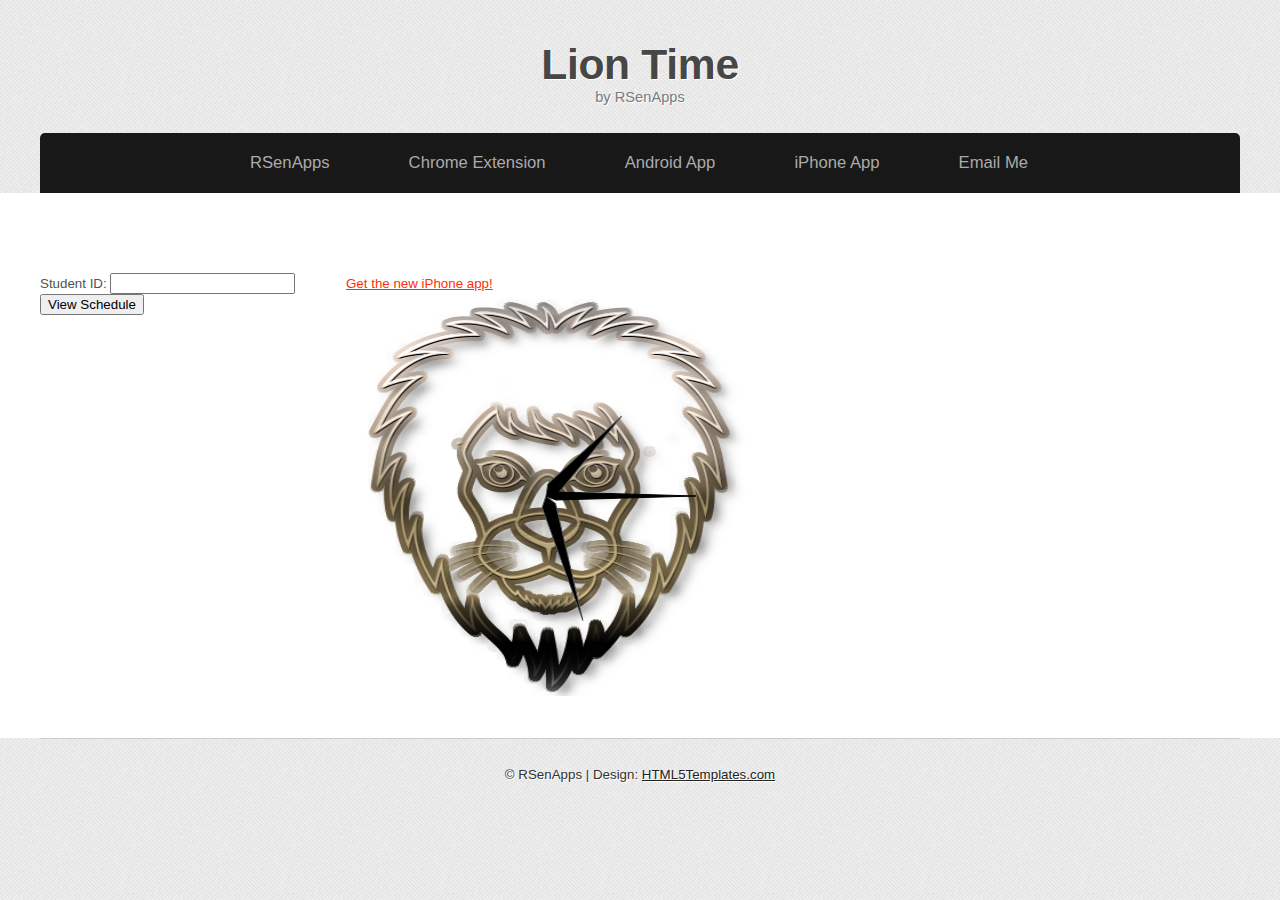
<file: war/index.html>
<!DOCTYPE HTML>

<html>
<head>
<title>Lion Time by RSenApps</title>
<meta http-equiv="content-type" content="text/html; charset=utf-8" />
<meta name="description" content="" />
<meta name="keywords" content="" />
<noscript>
 <link rel="shortcut icon" href="static/favicon.ico">
<link rel="stylesheet" href="css/5grid/core.css" />
<link rel="stylesheet" href="css/5grid/core-desktop.css" />
<link rel="stylesheet" href="css/5grid/core-1200px.css" />
<link rel="stylesheet" href="css/5grid/core-noscript.css" />
<link rel="stylesheet" href="css/style.css" />
<link rel="stylesheet" href="css/style-desktop.css" />
</noscript>
<script src="css/5grid/jquery.js"></script>
<script src="css/5grid/init.js?use=mobile,desktop,1000px&amp;mobileUI=1&amp;mobileUI.theme=none"></script>
<!--[if IE 9]><link rel="stylesheet" href="css/style-ie9.css" /><![endif]-->
</head><body>
<div id="header-wrapper">
	<header id="header">
		<div class="5grid-layout">
			<div class="row">
				<div class="12u" id="logo"> <!-- Logo -->
					<h1><a href="#" class="mobileUI-site-name">Lion Time</a></h1>
					<p>by RSenApps</p>
				</div>
			</div>
		</div>
		<div class="5grid-layout">
			<div class="row">
				<div class="12u" id="menu">
					<nav class="mobileUI-site-nav">
						<ul>
							<li><a href="http://RSenApps.appspot.com">RSenApps</a></li>
							<li><a href="https://chrome.google.com/webstore/detail/aeelfcooaakdiijgfllekabkhmgackgl">Chrome Extension</a></li>
							<li><a href="http://play.google.com/store/apps/details?id=com.RSen.LionTime">Android App</a></li>
							<li><a href="https://itunes.apple.com/us/app/lion-time/id605924739?mt=8">iPhone App</a></li>
							<li><a href="mailto:RSenApps+LionTimeOnline@gmail.com">Email Me</a></li>
						</ul>
					</nav>
				</div>
			</div>
		</div>
	</header>
</div>
<div id="wrapper">
	<div id="page">
		<div class="5grid-layout">
			<div class="row">
				<div class="3u">
					<div id="sidebar2">
					<section>
						 <div id="scheduleDiv" style="DISPLAY: none">
        <p>If your schedule is not shown, go to the <a target="_blank" href="https://thesouk.lakesideschool.org/">Souk</a> and login.
        <p> 
        <button onclick="document.getElementById('scheduleFrame').src+=''" id="tryagain">Try Again</button>
        </p>
        <iframe height = "1165px" id="scheduleFrame"  frameborder="0">
		</iframe> </div>
		
		<form name="input" action="html_form_action.asp" method="get">
		Student ID: <input type="text" name="id">
		<input type="BUTTON" value="View Schedule" OnClick = "document.getElementById('scheduleFrame').src = 'https://thesouk.lakesideschool.org/ScheduleSearch/ExtendedSchedule.aspx?SRP=1,1,' + input.id.value + ',2'; scheduleDiv.style.display = 'block';">
		</form>
		</div>
					</section>
				</div>
				<div class="9u mobileUI-main-content">
				<section>
					<p> <a href="https://itunes.apple.com/us/app/lion-time/id605924739?mt=8"> Get the new iPhone app!</a></p>
							        <canvas id="myCanvas" width="400" height="400">
  Your browser does not support canvas
</canvas> 
	
<script>
var canvas = document.getElementById('myCanvas');
var context = canvas.getContext('2d');

var clockImage = new Image();
var clockImageLoaded = false;
clockImage.onload = function(){
  clockImageLoaded = true;
}
clockImage.src = 'static/liontimeflat.png';

function addBackgroundImage(){
  context.drawImage(clockImage, canvas.width/2 * -1 ,canvas.height/2 * -1,canvas.width, canvas.height);
}

function degreesToRadians(degrees) {
  return (Math.PI / 180) * degrees
}

function drawHourHand(theDate){
  var hours = theDate.getHours() + theDate.getMinutes() / 60;

  var degrees = (hours * 360 / 12) % 360;

  context.save();
  context.fillStyle = 'b6a37b';
  context.strokeStyle = '#555';
  
  context.rotate( degreesToRadians(degrees));

  drawHand(110, 7, 3);

  context.restore();

}

function drawMinuteHand(theDate){
  var minutes = theDate.getMinutes() + theDate.getSeconds() / 60;

  context.save();
  context.fillStyle = 'b6a37b';
  context.strokeStyle = '#555';
  context.rotate( degreesToRadians(minutes * 6));

  drawHand(130, 7, 5);

  context.restore();
}

function drawHand(size, thickness, shadowOffset){
  thickness = thickness || 4;

  
  context.beginPath();
  context.moveTo(0,0); // center
  context.lineTo(thickness *-1, -10);
  context.lineTo(0, size * -1);
  context.lineTo(thickness,-10);
  context.lineTo(0,0);
  context.fill();
  context.stroke();
}

function drawSecondHand(theDate){
  var seconds = theDate.getSeconds();

  context.save();
  context.fillStyle = 'b6a37b';
  context.globalAlpha = 1.0;
  context.rotate( degreesToRadians(seconds * 6));

  drawHand(150, 4, 8);

  context.restore();
}


function createClock(){

  addBackgroundImage();

  var theDate = new Date();
  drawHourHand(theDate);
  drawMinuteHand(theDate);
  drawSecondHand(theDate);
}

function clockApp(){
  if(!clockImageLoaded){
    setTimeout('clockApp()', 100);
    return;
  }
  context.translate(canvas.width/2, canvas.height/2);
  createClock();
  setInterval('createClock()', 1000)
}

clockApp();
 </script>
<iframe src="updatingpart.jsp" height = "400px" frameborder="0">
	</iframe>
						
					</div>
					</section>
				</div>
				
			</div>
		</div>
</div>

<div>
	<div class="5grid-layout" id="copyright">
		<div class="row">
			<div class="12u">
				<p>&copy; RSenApps | Design: <a href="http://html5templates.com/">HTML5Templates.com</a></p>
			</div>
		</div>
	</div>
</div>
</body>
</html>
</file>
<file: war/css/5grid/core.css>
/*****************************************************************/
/* 5grid 0.3.2 by n33.co | MIT+GPLv2 license licensed            */
/* core.css: Core stylesheet                                     */
/*****************************************************************/

/**************************************************/
/* Resets (by meyerweb.com/eric/tools/css/reset/) */
/**************************************************/

	html, body, div, span, applet, object, iframe, h1, h2, h3, h4, h5, h6, p, blockquote, pre, a, abbr, acronym, address, big, cite, code, del, dfn, em, img, ins, kbd, q, s, samp, small, strike, strong, sub, sup, tt, var, b, u, i, center, dl, dt, dd, ol, ul, li, fieldset, form, label, legend, table, caption, tbody, tfoot, thead, tr, th, td, article, aside, canvas, details, embed, figure, figcaption, footer, header, hgroup, menu, nav, output, ruby, section, summary, time, mark, audio, video {
		margin: 0;
		padding: 0;
		border: 0;
		font-size: 100%;
		font: inherit;
		vertical-align: baseline;
	}

	article, aside, details, figcaption, figure, footer, header, hgroup, menu, nav, section {
		display: block;
	}

	body {
		line-height: 1;
	}

	ol, ul {
		list-style: none;
	}

	blockquote, q {
		quotes: none;
	}

	blockquote:before, blockquote:after, q:before, q:after {
		content: '';
		content: none;
	}

	table {
		border-collapse: collapse;
		border-spacing: 0;
	}

/*********************/
/* Grid              */
/*********************/

	.\35 grid .\31 2u { width: 100%; } .\35 grid .\31 1u { width: 91.5%; } .\35 grid .\31 0u { width: 83%; } .\35 grid .\39 u { width: 74.5%; } .\35 grid .\38 u { width: 66%; } .\35 grid .\37 u { width: 57.5%; } .\35 grid .\36 u { width: 49%; } .\35 grid .\35 u { width: 40.5%; } .\35 grid .\34 u { width: 32%; } .\35 grid .\33 u { width: 23.5%; } .\35 grid .\32 u { width: 15%; } .\35 grid .\31 u { width: 6.5%; }
	
	.\35 grid .\31 u, .\35 grid .\32 u, .\35 grid .\33 u, .\35 grid .\34 u, .\35 grid .\35 u, .\35 grid .\36 u, .\35 grid .\37 u, .\35 grid .\38 u, .\35 grid .\39 u, .\35 grid .\31 0u, .\35 grid .\31 1u, .\35 grid .\31 2u {
		margin: 1% 0 1% 2%;
		float: left;
	}

	.\35 grid:after {
		content: '';
		display: block;
		clear: both;
		height: 0;
	}

	.\35 grid-flush .\31 2u { width: 100% !important; } .\35 grid-flush .\31 1u { width: 91.6666666667% !important; } .\35 grid-flush .\31 0u { width: 83.3333333333% !important; } .\35 grid-flush .\39 u { width: 75% !important; } .\35 grid-flush .\38 u { width: 66.6666666667% !important; } .\35 grid-flush .\37 u { width: 58.3333333333% !important; } .\35 grid-flush .\36 u { width: 50% !important; } .\35 grid-flush .\35 u { width: 41.6666666667% !important; } .\35 grid-flush .\34 u { width: 33.3333333333% !important; } .\35 grid-flush .\33 u { width: 25% !important; } .\35 grid-flush .\32 u { width: 16.6666666667% !important; } .\35 grid-flush .\31 u { width: 8.3333333333% !important; }

	.\35 grid-flush .\31 u, .\35 grid-flush .\32 u, .\35 grid-flush .\33 u, .\35 grid-flush .\34 u, .\35 grid-flush .\35 u, .\35 grid-flush .\36 u, .\35 grid-flush .\37 u, .\35 grid-flush .\38 u, .\35 grid-flush .\39 u, .\35 grid-flush .\31 0u, .\35 grid-flush .\31 1u, .\35 grid-flush .\31 2u {
		margin: 0 !important;
	}

	.do-5grid .do-12u { width: 100%; } .do-5grid .do-11u { width: 91.5%; } .do-5grid .do-10u { width: 83%; } .do-5grid .do-9u { width: 74.5%; } .do-5grid .do-8u { width: 66%; } .do-5grid .do-7u { width: 57.5%; } .do-5grid .do-6u { width: 49%; } .do-5grid .do-5u { width: 40.5%; } .do-5grid .do-4u { width: 32%; } .do-5grid .do-3u { width: 23.5%; } .do-5grid .do-2u { width: 15%; } .do-5grid .do-1u { width: 6.5%; }
	
	.do-5grid .do-1u, .do-5grid .do-2u, .do-5grid .do-3u, .do-5grid .do-4u, .do-5grid .do-5u, .do-5grid .do-6u, .do-5grid .do-7u, .do-5grid .do-8u, .do-5grid .do-9u, .do-5grid .do-10u, .do-5grid .do-11u, .do-5grid .do-12u {
		margin: 1% 0 1% 2%;
		float: left;
	}

	.do-5grid:after {
		content: '';
		display: block;
		clear: both;
		height: 0;
	}

	.do-5grid-flush .do-12u { width: 100%; } .do-5grid-flush .do-11u { width: 91.6666666667%; } .do-5grid-flush .do-10u { width: 83.3333333333%; } .do-5grid-flush .do-9u { width: 75%; } .do-5grid-flush .do-8u { width: 66.6666666667%; } .do-5grid-flush .do-7u { width: 58.3333333333%; } .do-5grid-flush .do-6u { width: 50%; } .do-5grid-flush .do-5u { width: 41.6666666667%; } .do-5grid-flush .do-4u { width: 33.3333333333%; } .do-5grid-flush .do-3u { width: 25%; } .do-5grid-flush .do-2u { width: 16.6666666667%; } .do-5grid-flush .do-1u { width: 8.3333333333%; }

	.do-5grid-flush .do-1u, .do-5grid-flush .do-2u, .do-5grid-flush .do-3u, .do-5grid-flush .do-4u, .do-5grid-flush .do-5u, .do-5grid-flush .do-6u, .do-5grid-flush .do-7u, .do-5grid-flush .do-8u, .do-5grid-flush .do-9u, .do-5grid-flush .do-10u, .do-5grid-flush .do-11u, .do-5grid-flush .do-12u {
		margin: 0 !important;
	}

/*********************/
/* Mobile            */
/*********************/

	#mobileUI-site-titlebar {
		text-align: center;
	}
	
	#mobileUI-site-nav-opener {
		top: 0;
		left: 0;
	}
	
	#mobileUI-site-nav {
	}

		#mobileUI-site-nav nav {
		}
	
		#mobileUI-site-nav a {
			display: block;
		}
	
		#mobileUI-site-nav a .indent-1 { display: inline-block; width: 1em; }
		#mobileUI-site-nav a .indent-2 { display: inline-block; width: 2em; }
		#mobileUI-site-nav a .indent-3 { display: inline-block; width: 3em; }
		#mobileUI-site-nav a .indent-4 { display: inline-block; width: 4em; }
		#mobileUI-site-nav a .indent-5 { display: inline-block; width: 5em; }
		#mobileUI-site-nav a .indent-6 { display: inline-block; width: 6em; }
		#mobileUI-site-nav a .indent-7 { display: inline-block; width: 7em; }
		#mobileUI-site-nav a .indent-8 { display: inline-block; width: 8em; }
		#mobileUI-site-nav a .indent-9 { display: inline-block; width: 9em; }
		#mobileUI-site-nav a .indent-10 { display: inline-block; width: 10em; }
</file>
<file: war/css/5grid/core-desktop.css>
/*****************************************************************/
/* 5grid 0.3.2 by n33.co | MIT+GPLv2 license licensed            */
/* core-desktop.css: Core (desktop) stylesheet                   */
/*****************************************************************/

.\35 grid .row:after { content: ''; display: block; clear: both; height: 0; } 
.\35 grid .row > :first-child { margin-left: 0; } 
.\35 grid .row:first-child > * { margin-top: 0; } 
.\35 grid .row:last-child > * { margin-bottom: 0; }
.\35 grid .offset-1u:first-child { margin-left: 8.5% !important; } 
.\35 grid .offset-2u:first-child { margin-left: 17% !important; } 
.\35 grid .offset-3u:first-child { margin-left: 25.5% !important; } 
.\35 grid .offset-4u:first-child { margin-left: 34% !important; } 
.\35 grid .offset-5u:first-child { margin-left: 42.5% !important; } 
.\35 grid .offset-6u:first-child { margin-left: 51% !important; } 
.\35 grid .offset-7u:first-child { margin-left: 59.5% !important; } 
.\35 grid .offset-8u:first-child { margin-left: 68% !important; } 
.\35 grid .offset-9u:first-child { margin-left: 76.5% !important; } 
.\35 grid .offset-10u:first-child { margin-left: 85% !important; } 
.\35 grid .offset-11u:first-child { margin-left: 93.5% !important; } 
.\35 grid .offset-1u { margin-left: 10.5% !important; } 
.\35 grid .offset-2u { margin-left: 19% !important; } 
.\35 grid .offset-3u { margin-left: 27.5% !important; } 
.\35 grid .offset-4u { margin-left: 36% !important; } 
.\35 grid .offset-5u { margin-left: 44.5% !important; } 
.\35 grid .offset-6u { margin-left: 53% !important; } 
.\35 grid .offset-7u { margin-left: 61.5% !important; } 
.\35 grid .offset-8u { margin-left: 70% !important; } 
.\35 grid .offset-9u { margin-left: 78.5% !important; } 
.\35 grid .offset-10u { margin-left: 87% !important; } 
.\35 grid .offset-11u { margin-left: 95.5% !important; }
</file>
<file: war/css/5grid/core-1200px.css>
/*****************************************************************/
/* 5grid 0.3.2 by n33.co | MIT+GPLv2 license licensed            */
/* core-1200px.css: 1200px                                       */
/*****************************************************************/

/*********************/
/* 1200px            */
/*********************/

	.\35 grid-layout {
		width: 1200px;
		margin: 0 auto;
	}
</file>
<file: war/css/5grid/core-noscript.css>
/*****************************************************************/
/* 5grid 0.3.2 by n33.co | MIT+GPLv2 license licensed            */
/* noscript-1000px.css: Kludgey noscript stylesheet              */
/*****************************************************************/

/*********************/
/* Base Grid         */
/*********************/

	.\35 grid-layout .\31 2u { width: 100%; } 
	.\35 grid-layout .\31 1u { width: 91.5%; } 
	.\35 grid-layout .\31 0u { width: 83%; } 
	.\35 grid-layout .\39 u { width: 74.5%; } 
	.\35 grid-layout .\38 u { width: 66%; }
	.\35 grid-layout .\37 u { width: 57.5%; } 
	.\35 grid-layout .\36 u { width: 49%; } 
	.\35 grid-layout .\35 u { width: 40.5%; } 
	.\35 grid-layout .\34 u { width: 32%; } 
	.\35 grid-layout .\33 u { width: 23.5%; } 
	.\35 grid-layout .\32 u { width: 15%; } 
	.\35 grid-layout .\31 u { width: 6.5%; }

	.\35 grid-layout .\31 u, .\35 grid-layout .\32 u, .\35 grid-layout .\33 u, .\35 grid-layout .\34 u, .\35 grid-layout .\35 u, .\35 grid-layout .\36 u, .\35 grid-layout .\37 u, .\35 grid-layout .\38 u, .\35 grid-layout .\39 u, .\35 grid-layout .\31 0u, .\35 grid-layout .\31 1u, .\35 grid-layout .\31 2u {
		margin: 1% 0 1% 2%;
		float: left;
	}

	.\35 grid-layout:after {
		content: '';
		display: block;
		clear: both;
		height: 0;
	}

/*********************/
/* Desktop           */
/*********************/

	.\35 grid-layout .row:after { content: ''; display: block; clear: both; height: 0; } 
	.\35 grid-layout .row > :first-child { margin-left: 0; } 
	.\35 grid-layout .row:first-child > * { margin-top: 0; } 
	.\35 grid-layout .row:last-child > * { margin-bottom: 0; }
	.\35 grid-layout .offset-1u:first-child { margin-left: 8.5% !important; } 
	.\35 grid-layout .offset-2u:first-child { margin-left: 17% !important; } 
	.\35 grid-layout .offset-3u:first-child { margin-left: 25.5% !important; } 
	.\35 grid-layout .offset-4u:first-child { margin-left: 34% !important; } 
	.\35 grid-layout .offset-5u:first-child { margin-left: 42.5% !important; } 
	.\35 grid-layout .offset-6u:first-child { margin-left: 51% !important; } 
	.\35 grid-layout .offset-7u:first-child { margin-left: 59.5% !important; } 
	.\35 grid-layout .offset-8u:first-child { margin-left: 68% !important; } 
	.\35 grid-layout .offset-9u:first-child { margin-left: 76.5% !important; } 
	.\35 grid-layout .offset-10u:first-child { margin-left: 85% !important; } 
	.\35 grid-layout .offset-11u:first-child { margin-left: 93.5% !important; } 
	.\35 grid-layout .offset-1u { margin-left: 10.5% !important; } 
	.\35 grid-layout .offset-2u { margin-left: 19% !important; } 
	.\35 grid-layout .offset-3u { margin-left: 27.5% !important; } 
	.\35 grid-layout .offset-4u { margin-left: 36% !important; } 
	.\35 grid-layout .offset-5u { margin-left: 44.5% !important; } 
	.\35 grid-layout .offset-6u { margin-left: 53% !important; } 
	.\35 grid-layout .offset-7u { margin-left: 61.5% !important; } 
	.\35 grid-layout .offset-8u { margin-left: 70% !important; } 
	.\35 grid-layout .offset-9u { margin-left: 78.5% !important; } 
	.\35 grid-layout .offset-10u { margin-left: 87% !important; } 
	.\35 grid-layout .offset-11u { margin-left: 95.5% !important; }
</file>
<file: war/css/style.css>
@import url(http://fonts.googleapis.com/css?family=Abel|Satisfy);
@import url(http://fonts.googleapis.com/css?family=Oswald:400,300);

/*
	Untitled: A responsive HTML5 website template by HTML5Templates.com
	Released for free under the Creative Commons Attribution 3.0 license (html5templates.com/license)
	Visit http://html5templates.com for more great templates or follow us on Twitter @HTML5T
*/


/*********************************************************************************/
/* Global                                                                        */
/*********************************************************************************/

html, body {
	height: 100%;
}

body {
	margin: 0em;
	padding: 0em;
	background: #E0E0E0 url(images/img01.png) repeat;
	font-family: Arial, Helvetica, sans-serif;
	font-size: 10pt;
	color: #525252;
}

h1, h2, h3 {
	margin: 0em;
	padding: 0em;
	font-family: Arial, Helvetica, sans-serif;
	letter-spacing: -0.025em;
}

p {
	line-height: 170%;
}

a {
	color: #FF3002;
}

strong {
	font-weight: 700;
	color: #2A2A2A;
}

/* Wrapper */

#wrapper {
	overflow: hidden;
	padding-bottom: 3em;
	background: #FFFFFF;
}

/* Copyright */

#copyright {
	overflow: hidden;
	padding: 1.875em 0em 6em 0;
	border-top: 1px solid #CCCCCC;
	text-shadow: 1px 1px 0px #FFFFFF;
	text-align: center;
}

#copyright p {
	font-size: 1em;
	color: #333333;
}

#copyright a {
	color: #232323;
}

#copyright a:hover {
	text-decoration: none;
}


/* Button Style */

.button-style a {
	display: block;
	width: 11.250em;
	height: 3.125em;
	margin-top: 1.875em;
	background: url(images/img01.png) repeat;
	line-height: 3.125em;
	text-align: center;
	text-decoration: none;
	text-transform: none;
	font-size: 1.125em;
	font-weight: 200;
	color: #FFFFFF;
}

/* Button Style 2 */

.button-style2 a {
	display: inline-block;
	height: 3em;
	margin-top: 1.25em;
	padding: 0em 1.25em;
	border-radius: 0px 5px 0px 5px;
	line-height: 3em;
	text-decoration: none;
	font-size: 1em;
	color: #FFFFFF;
}

/* Button Style 3 */

.button-style3 a {
	display: inline-block;
	height: 3em;
	margin-top: 1.25em;
	padding: 0em 1.25em;
	background: #499D4A;
	border-radius: 5px;
	line-height: 3em;
	text-shadow: 1px 0px 0px #185E18;
	text-decoration: none;
	font-size: 1em;
	color: #FFFFFF;
}


/** LIST STYLE 1 */

ul.style1 {
	margin: 0em;
	list-style: none;
}

ul.style1 li {
	padding: 0.94em 0em;
	border-top: 1px solid #E6E6E6;
}

ul.style1 a {
	display: block;
	padding: 0em 0em 0em 1.87em;
	background: url(images/img10.png) no-repeat left top;
	text-decoration: none;
	color: #525252;
}

ul.style1 a:hover {
	text-decoration: underline;
}

ul.style1 .first {
	border-top: 0;
}

/** LIST STYLE 2 */

ul.style2 {
	margin: 0em;
	padding: 0em;
	list-style: none;
	font-style: italic;
}

ul.style2 li {
	padding: 1.25em 0em 1.25em 0em;
	border-top: 1px solid #E6E6E6;
}

ul.style2 a {
	text-decoration: none;
	color: #8F8F8F;
}

ul.style2 a:hover {
	text-decoration: underline;
}

ul.style2 .date {
	display: inline-block;
	margin: 0em 0em 0em 0em;
	padding: 0.35em 0em;
	border-radius: 5px;
	line-height: none;
	font-weight: bold;
	font-style: normal;
	color: #2A2A2A;
}

ul.style2 .date a {
	color: #2A2A2A;
}

ul.style2 .first {
	padding-top: 0;
	border-top: 0;
}

/** LIST STYLE 3 */

ul.style3 {
	margin: 0em;
	padding: 0em;
	list-style: none;
}

ul.style3 li {
	padding: 1.25em 0em 1.56em 0em;
}

ul.style3 a {
	display: block;
	text-decoration: none;
	color: #C18062;
}

ul.style3 a:hover {
	text-decoration: underline;
}

ul.style3 .date {
}

ul.style3 .date b {
}

ul.style3 .date a {
	color: #FFFFFF;
}

ul.style3 .date a:hover {
	text-decoration: none;
}

ul.style3 .first {
	padding-top: 0em;
	background: none;
}

/** LIST STYLE 4 */

ul.style4 {
	margin: 0em;
	padding: 0em;
	list-style: none;
}

ul.style4 li {
	padding: 0.94em 0em 0.94em 0em;
	border-top: 1px solid #742F0E;
}

ul.style4 a {
	display: block;
	padding: 0em 0em 0em 1.87em;
	background: url(images/img10.png) no-repeat left top;
	text-decoration: none;
	color: #C18062;
}

ul.style4 a:hover {
	text-decoration: underline;
}

ul.style4 li {
	border-top: 0;
}

/** LIST STYLE 5 */

ul.style5 {
	overflow: hidden;
	margin: 0em 0em 1em 0em;
	padding: 0em;
	list-style: none;
}

ul.style5 li {
	float: left;
	padding: 0.25em 0.25em;
	line-height: 0;
}

ul.style5 a {
}



/** LIST STYLE 6 */

ul.style6 {
	margin: 0em;
	padding: 0em;
	list-style: none;
}


ul.style6 h3 {
	margin: 0em;
	padding: 0em 0em 0.63em 0em;
	font-weight: bold;
	font-size: 1em;
	color: #2A2A2A;
}

ul.style6 p {
	font-style: italic;
	font-size: 0.87em;
}

ul.style6 li {
	padding: 1.25em 0em 1.25em 0em;
	border-top: 1px solid #C9C8C8;
	line-height: 170%;
}

ul.style6 a {
	display: block;
	padding: 0em;
	text-decoration: none;
	color: #737373;
}

ul.style6 a:hover {
	text-decoration: underline;
}

ul.style6 .first {
	padding-top: 0em;
	border-top: 0;
}
</file>
<file: war/css/style-desktop.css>
/*
	Untitled: A responsive HTML5 website template by HTML5Templates.com
	Released for free under the Creative Commons Attribution 3.0 license (html5templates.com/license)
	Visit http://html5templates.com for more great templates or follow us on Twitter @HTML5T
*/

/*********************************************************************************/
/* Desktop (>= 480px)                                                            */
/*********************************************************************************/

/* Header */

#header-wrapper {
	min-height: 14.5em;
	background: url(images/img01.png) repeat;
}

.homepage #header-wrapper {
}

#header {
	overflow: hidden;
}

/* Logo */

#logo {
	overflow: hidden;
	height: 10em;
	text-shadow: 1px 1px 0px #FFFFFF;
	text-align: center;
}

#logo h1 a {
	display: block;
	padding: 1em 0em 0em 0em;
	text-decoration: none;
	text-transform: none;
	font-size: 3.2em;
	font-weight: bold;
	color: #474747;
	outline: 0;
}

#logo p {
	padding: 0em 0em 0em 0em;
	text-transform: none;
	font-size: 1.1em;
	color: #7B7B7B;
}

/* Menu */

#menu {
	overflow: hidden;
	height: 4.5em;
	background: #181818;
	border-radius: 5px 5px 0px 0px;
}

#menu ul {
	text-align: center;
}

#menu li {
	display: inline-block;
	padding: 0em 1.5em;
	line-height: 4.5em;
}

#menu a {
	display: block;
	float: left;
	margin-right: 0.12em;
	padding: 0em 1em; 
	text-decoration: none;
	text-transform: none;
	font-size: 1.25em;
	color: #AAAAAA;
	outline: 0;
}

#menu .current_page_item {
	color: #FFFFFF;
}

#menu .current_page_item a {
	background: #499D4A;
	color: #FFFFFF;
}

#menu a:hover {
}

/* Page Wrapper */

#page-wrapper {
	overflow: hidden;
}

#page {
	padding: 6em 0em 0em 0em;
}

.homepage #page {
	padding: 0em 0em 0em 0em;
}

/* Banner */

#banner {
	overflow: hidden;
	margin-bottom: 3em;
}

#banner .container {
}

#banner img {
	border-radius: 0px 0px 5px 5px;
}

#banner a img {
	display: block;
	width: 100%;
}

/* Content */

#content {
}

.twocolumn2 #content {
}

.onecolumn #content {
}

#content h2 {
	margin-bottom: 1em;
	text-transform: none;
	font-size: 2.2em;
	color: #2A2A2A;
}

#content .subtitle {
	padding: 0em 0em 1.25em 0em;
	text-transform: none;
	font-size: 1.31em;
	font-weight: 300;
	color: #FF3002;
}

#content img {
	padding: 0em 0em 1.25em 0em;
}

#content a img {
	display: block;
	width: 100%;
}

#content .post {
	padding: 0em 0em 2.5em 0em;
}

/* Sidebar1 */

#sidebar1 {
}

#sidebar1 h2 {
	padding: 0em 0em 1em 0em;
	text-transform: none;
	font-size: 1.8em;
	color: #2A2A2A;
}

/* Sidebar2 */

#sidebar2 {
}

.twocolumn2 #sidebar2 {
}

#sidebar2 h2 {
	padding: 0em 0em 1em 0em;
	text-transform: none;
	font-size: 1.8em;
	color: #2A2A2A;
}

#sidebar2 .sbox1 {
	margin-bottom: 3.12em;
}

#sidebar2 .sbox2 {
	margin-bottom: 3.12em;
}

#sidebar2 .sbox3 {
}

/** Footer Column Content */

#footer-wrapper {
}

#footer-content {
	overflow: hidden;
	padding: 4em 0em 4em 0em;
	text-shadow: 1px 1px 0px #FFFFFF;
	color: #777777;
}

#footer-content h2 {
	padding: 0em 0em 1.5em 0em;
	text-shadow: 1px 1px 0px #FFFFFF;
	text-transform: none;
	font-size: 1.5em;
	color: #3F3F3F;
}

#footer-content #box1 {
}

#footer-content #box2 {
	overflow: hidden;
}

#footer-content #box3 {
}

#footer-content a img {
	display: block;
	width: 100%;
}

/* Marketing */

#marketing {
	overflow: hidden;
	color: #6F6F6F;
}

#marketing .divider {
	margin-bottom: 3em;
	padding-bottom: 3em;
	border-bottom: 0.063em solid #D4D6D8;
}

#marketing .title {
	padding: 1.2em;
	background: #181818;
	border-radius: 5px 5px 0px 0px;
	text-transform: none;
	font-size: 1.35em;
	color: #FFFFFF;
}

#marketing .subtitle {
	padding-bottom: 1em;
	font-weight: bold;
	color: #838383;
}

#marketing .mbox-style {
	background: #333333;
	border-radius: 5px;
}

#marketing .mbox-style .content {
	padding: 2em 1.5em 1em 1.5em;
	text-shadow: 1px 1px 1px #212121;
}

/* Featured */
#featured-area {
	overflow: hidden;
	padding-bottom: 3em;
}

#featured-area .divider {
	margin-bottom: 3em;
	padding-bottom: 3em;
	border-bottom: 0.063em solid #D4D6D8;
}

#featured-area .box-style {
	overflow: hidden;
	padding: 2em;
}

#featured-area .box-style h3 {
	padding-bottom: 1em;
	font-size: 1.2em;
	color: #171717;
}

#featured-area .box-style img {
	float: left;
	margin-right: 1.56em;
}

#featured-area .box-style a img {
	display: block;
	width: 40%;
}
</file>
